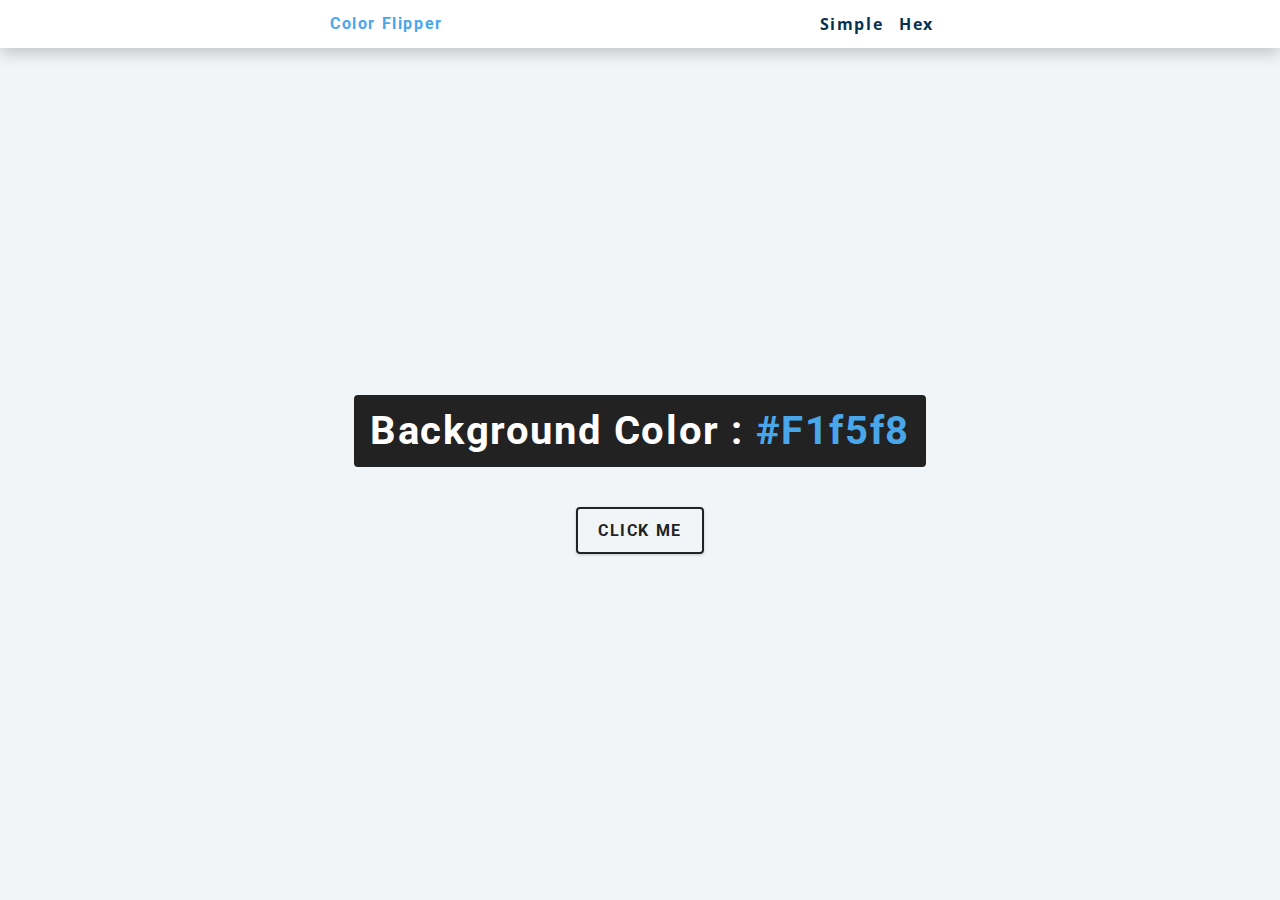
<file: index.html>
<!DOCTYPE html>
<html lang="en">
  <head>
    <meta charset="UTF-8" />
    <meta name="viewport" content="width=device-width, initial-scale=1.0" />
    <title>Color Flipper || Simple</title>

    <!-- styles -->
    <link rel="stylesheet" href="styles.css" />
  </head>
  <body>
    <nav>
      <div class="nav-center">
        <h4>color flipper</h4>
        <ul class="nav-links">
          <li><a href="index.html">simple</a></li>
          <li><a href="hex.html">hex</a></li>
        </ul>
      </div>
    </nav>
    <main>
      <div class="container">
        <h2>background color : <span class="color">#f1f5f8</span></h2>
        <button class="btn btn-hero" id="btn">click me</button>
      </div>
    </main>
    <!-- javascript -->
    <script src="app.js"></script>
  </body>
</html>
</file>
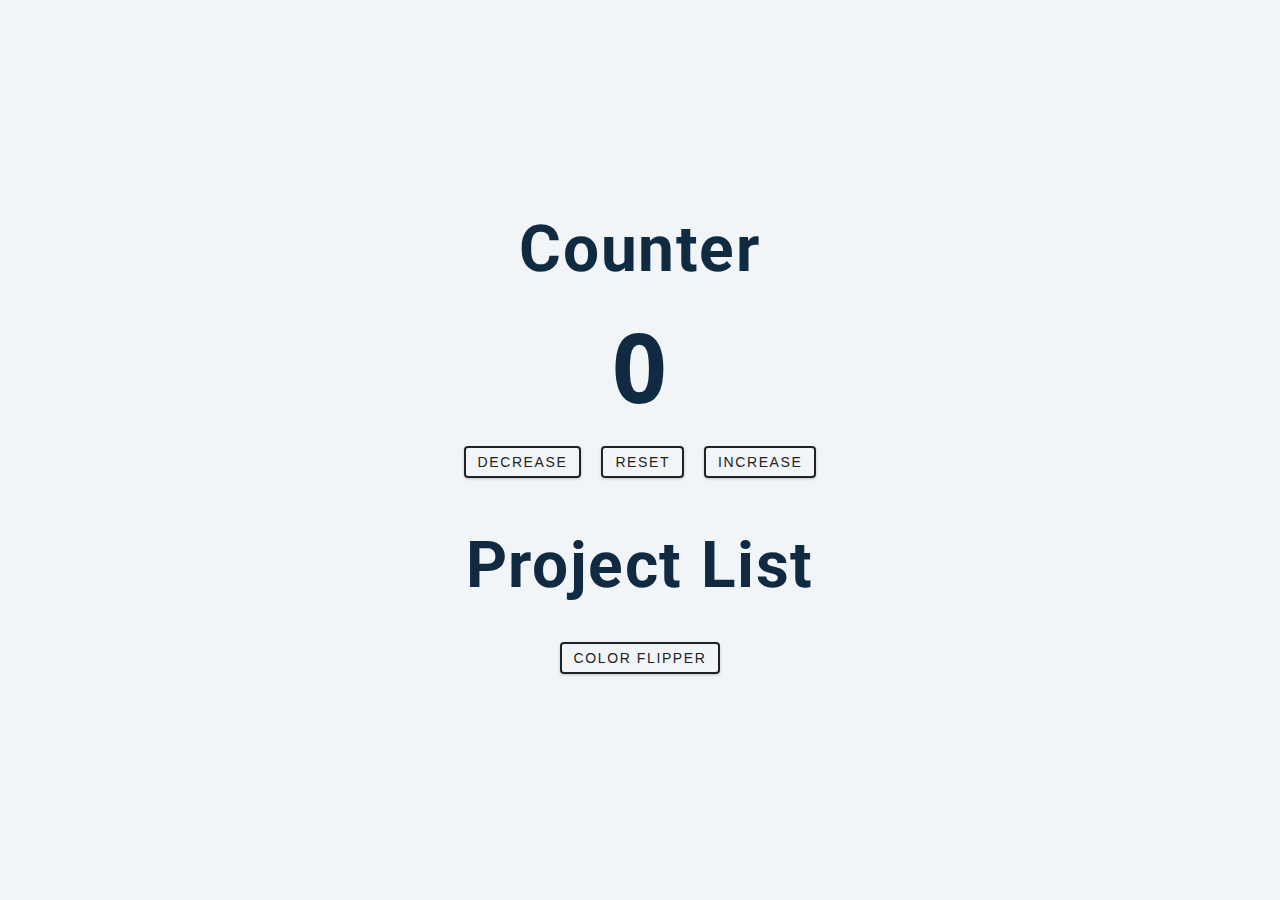
<file: Counter/index.html>
<!DOCTYPE html>
<html lang="en">
  <head>
    <meta charset="UTF-8" />
    <meta name="viewport" content="width=device-width, initial-scale=1.0" />
    <title>Counter</title>

    <!-- styles -->
    <link rel="stylesheet" href="styles.css" />
  </head>
  <body>
    <main>
      <div class="container">
        
        <h1>counter</h1>
        <span id="value">0</span>
        <div class="button-container">
          <button class="btn decrease">decrease</button>
          <button class="btn reset">reset</button>
          <button class="btn increase">increase</button>
        </div>
        <br><br>

        <h1>Project list </h1><br>
        <div class="button-container">
         <a href="https://colorflip.icoexperts.tech" target="_blank"> <button class="btn"> Color Flipper </button></a>
        </div>
      </div>
      
    </main>
    <!-- javascript -->
    <script src="app.js"></script>
  </body>
</html>
</file>
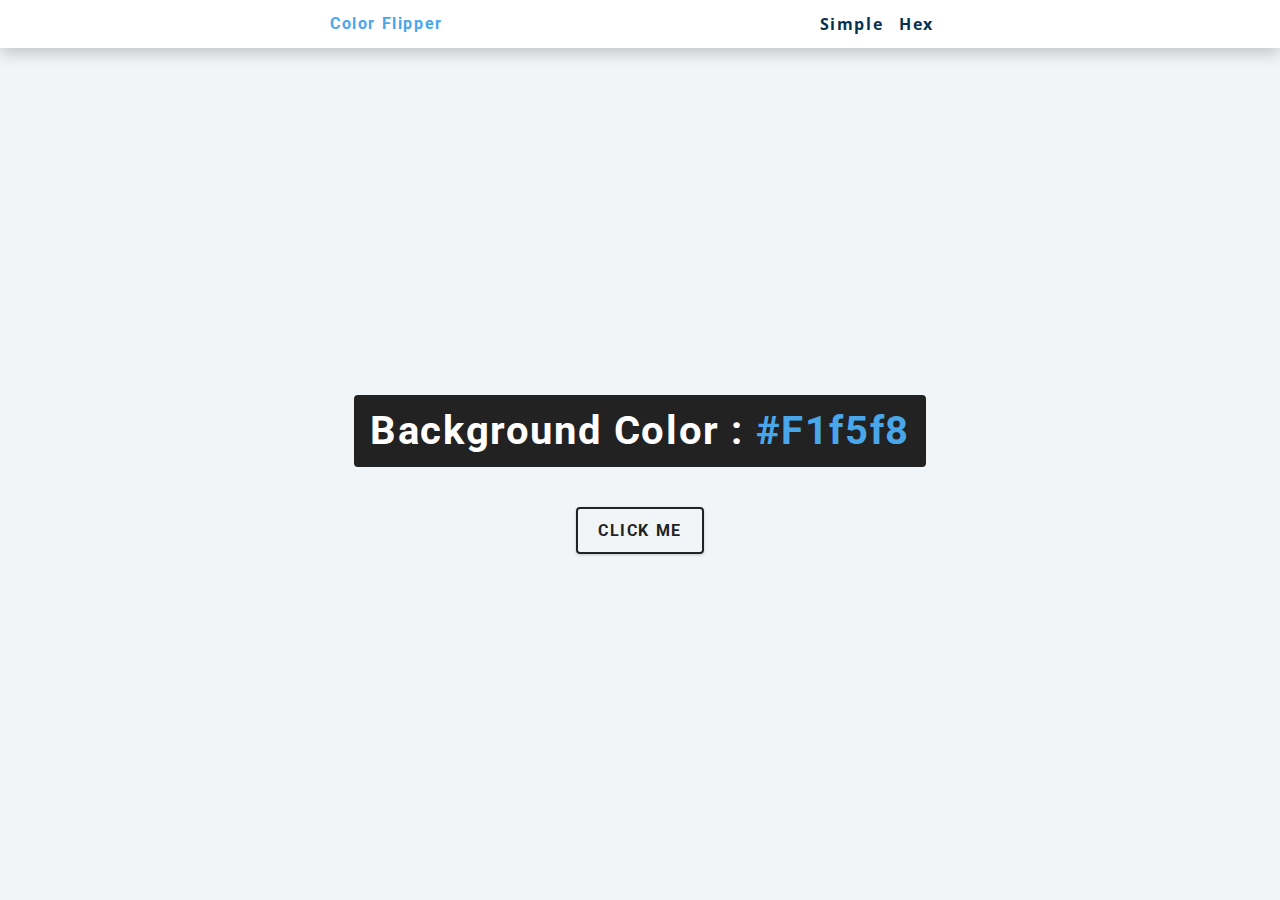
<file: hex.html>
<!DOCTYPE html>
<html lang="en">
  <head>
    <meta charset="UTF-8" />
    <meta name="viewport" content="width=device-width, initial-scale=1.0" />
    <title>Color Flipper || Hex</title>

    <!-- styles -->
    <link rel="stylesheet" href="styles.css" />
  </head>

  <body>
    <nav>
      <div class="nav-center">
        <h4>color flipper</h4>
        <ul class="nav-links">
          <li><a href="index.html">simple</a></li>
          <li><a href="hex.html">hex</a></li>
        </ul>
      </div>
    </nav>
    <main>
      <div class="container">
        <h2>background color : <span class="color">#f1f5f8</span></h2>
        <button class="btn btn-hero" id="btn">click me</button>
      </div>
    </main>
    <!-- javascript -->
    <script src="hex.js"></script>
  </body>
</html>
</file>
<file: styles.css>
/*
=============== 
Fonts
===============
*/
@import url("https://fonts.googleapis.com/css?family=Open+Sans|Roboto:400,700&display=swap");

/*
=============== 
Variables
===============
*/

:root {
  /* dark shades of primary color*/
  --clr-primary-1: hsl(205, 86%, 17%);
  --clr-primary-2: hsl(205, 77%, 27%);
  --clr-primary-3: hsl(205, 72%, 37%);
  --clr-primary-4: hsl(205, 63%, 48%);
  /* primary/main color */
  --clr-primary-5: hsl(205, 78%, 60%);
  /* lighter shades of primary color */
  --clr-primary-6: hsl(205, 89%, 70%);
  --clr-primary-7: hsl(205, 90%, 76%);
  --clr-primary-8: hsl(205, 86%, 81%);
  --clr-primary-9: hsl(205, 90%, 88%);
  --clr-primary-10: hsl(205, 100%, 96%);
  /* darkest grey - used for headings */
  --clr-grey-1: hsl(209, 61%, 16%);
  --clr-grey-2: hsl(211, 39%, 23%);
  --clr-grey-3: hsl(209, 34%, 30%);
  --clr-grey-4: hsl(209, 28%, 39%);
  /* grey used for paragraphs */
  --clr-grey-5: hsl(210, 22%, 49%);
  --clr-grey-6: hsl(209, 23%, 60%);
  --clr-grey-7: hsl(211, 27%, 70%);
  --clr-grey-8: hsl(210, 31%, 80%);
  --clr-grey-9: hsl(212, 33%, 89%);
  --clr-grey-10: hsl(210, 36%, 96%);
  --clr-white: #fff;
  --clr-red-dark: hsl(360, 67%, 44%);
  --clr-red-light: hsl(360, 71%, 66%);
  --clr-green-dark: hsl(125, 67%, 44%);
  --clr-green-light: hsl(125, 71%, 66%);
  --clr-black: #222;
  --ff-primary: "Roboto", sans-serif;
  --ff-secondary: "Open Sans", sans-serif;
  --transition: all 0.3s linear;
  --spacing: 0.1rem;
  --radius: 0.25rem;
  --light-shadow: 0 5px 15px rgba(0, 0, 0, 0.1);
  --dark-shadow: 0 5px 15px rgba(0, 0, 0, 0.2);
  --max-width: 1170px;
  --fixed-width: 620px;
}
/*
=============== 
Global Styles
===============
*/

*,
::after,
::before {
  margin: 0;
  padding: 0;
  box-sizing: border-box;
}
body {
  font-family: var(--ff-secondary);
  background: var(--clr-grey-10);
  color: var(--clr-grey-1);
  line-height: 1.5;
  font-size: 0.875rem;
}
ul {
  list-style-type: none;
}
a {
  text-decoration: none;
}
h1,
h2,
h3,
h4 {
  letter-spacing: var(--spacing);
  text-transform: capitalize;
  line-height: 1.25;
  margin-bottom: 0.75rem;
  font-family: var(--ff-primary);
}
h1 {
  font-size: 3rem;
}
h2 {
  font-size: 2rem;
}
h3 {
  font-size: 1.25rem;
}
h4 {
  font-size: 0.875rem;
}
p {
  margin-bottom: 1.25rem;
  color: var(--clr-grey-5);
}
@media screen and (min-width: 800px) {
  h1 {
    font-size: 4rem;
  }
  h2 {
    font-size: 2.5rem;
  }
  h3 {
    font-size: 1.75rem;
  }
  h4 {
    font-size: 1rem;
  }
  body {
    font-size: 1rem;
  }
  h1,
  h2,
  h3,
  h4 {
    line-height: 1;
  }
}
/*  global classes */

/* section */
.section {
  padding: 5rem 0;
}

.section-center {
  width: 90vw;
  margin: 0 auto;
  max-width: 1170px;
}
@media screen and (min-width: 992px) {
  .section-center {
    width: 95vw;
  }
}
main {
  min-height: 100vh;
  display: grid;
  place-items: center;
}

/*
=============== 
Nav
===============
*/
nav {
  background: var(--clr-white);
  height: 3rem;
  display: grid;
  align-items: center;
  box-shadow: var(--dark-shadow);
}
.nav-center {
  width: 90vw;
  max-width: var(--fixed-width);
  margin: 0 auto;
  display: flex;
  align-items: center;
  justify-content: space-between;
}
.nav-center h4 {
  margin-bottom: 0;
  color: var(--clr-primary-5);
}
.nav-links {
  display: flex;
}
nav a {
  text-transform: capitalize;
  font-weight: 700;
  font-size: 1rem;
  color: var(--clr-primary-1);
  letter-spacing: var(--spacing);
  margin-right: 1rem;
}
nav a:hover {
  color: var(--clr-primary-5);
}
/*
=============== 
Container
===============
*/
main {
  min-height: calc(100vh - 3rem);
  display: grid;
  place-items: center;
}
.container {
  text-align: center;
}
.container h2 {
  background: var(--clr-black);
  color: var(--clr-white);
  padding: 1rem;
  border-radius: var(--radius);
  margin-bottom: 2.5rem;
}
.color {
  color: var(--clr-primary-5);
}
.btn-hero {
  font-family: var(--ff-primary);
  text-transform: uppercase;
  background: transparent;
  color: var(--clr-black);
  letter-spacing: var(--spacing);
  display: inline-block;
  font-weight: 700;
  transition: var(--transition);
  border: 2px solid var(--clr-black);
  cursor: pointer;
  box-shadow: 0 1px 3px rgba(0, 0, 0, 0.2);
  border-radius: var(--radius);
  font-size: 1rem;
  padding: 0.75rem 1.25rem;
}
.btn-hero:hover {
  color: var(--clr-white);
  background: var(--clr-black);
}
</file>
<file: Counter/styles.css>
/*
=============== 
Fonts
===============
*/
@import url("https://fonts.googleapis.com/css?family=Open+Sans|Roboto:400,700&display=swap");

/*
=============== 
Variables
===============
*/

:root {
  /* dark shades of primary color*/
  --clr-primary-1: hsl(205, 86%, 17%);
  --clr-primary-2: hsl(205, 77%, 27%);
  --clr-primary-3: hsl(205, 72%, 37%);
  --clr-primary-4: hsl(205, 63%, 48%);
  /* primary/main color */
  --clr-primary-5: hsl(205, 78%, 60%);
  /* lighter shades of primary color */
  --clr-primary-6: hsl(205, 89%, 70%);
  --clr-primary-7: hsl(205, 90%, 76%);
  --clr-primary-8: hsl(205, 86%, 81%);
  --clr-primary-9: hsl(205, 90%, 88%);
  --clr-primary-10: hsl(205, 100%, 96%);
  /* darkest grey - used for headings */
  --clr-grey-1: hsl(209, 61%, 16%);
  --clr-grey-2: hsl(211, 39%, 23%);
  --clr-grey-3: hsl(209, 34%, 30%);
  --clr-grey-4: hsl(209, 28%, 39%);
  /* grey used for paragraphs */
  --clr-grey-5: hsl(210, 22%, 49%);
  --clr-grey-6: hsl(209, 23%, 60%);
  --clr-grey-7: hsl(211, 27%, 70%);
  --clr-grey-8: hsl(210, 31%, 80%);
  --clr-grey-9: hsl(212, 33%, 89%);
  --clr-grey-10: hsl(210, 36%, 96%);
  --clr-white: #fff;
  --clr-red-dark: hsl(360, 67%, 44%);
  --clr-red-light: hsl(360, 71%, 66%);
  --clr-green-dark: hsl(125, 67%, 44%);
  --clr-green-light: hsl(125, 71%, 66%);
  --clr-black: #222;
  --ff-primary: "Roboto", sans-serif;
  --ff-secondary: "Open Sans", sans-serif;
  --transition: all 0.3s linear;
  --spacing: 0.1rem;
  --radius: 0.25rem;
  --light-shadow: 0 5px 15px rgba(0, 0, 0, 0.1);
  --dark-shadow: 0 5px 15px rgba(0, 0, 0, 0.2);
  --max-width: 1170px;
  --fixed-width: 620px;
}
/*
=============== 
Global Styles
===============
*/

*,
::after,
::before {
  margin: 0;
  padding: 0;
  box-sizing: border-box;
}
body {
  font-family: var(--ff-secondary);
  background: var(--clr-grey-10);
  color: var(--clr-grey-1);
  line-height: 1.5;
  font-size: 0.875rem;
}
ul {
  list-style-type: none;
}
a {
  text-decoration: none;
}
h1,
h2,
h3,
h4 {
  letter-spacing: var(--spacing);
  text-transform: capitalize;
  line-height: 1.25;
  margin-bottom: 0.75rem;
  font-family: var(--ff-primary);
}
h1 {
  font-size: 3rem;
}
h2 {
  font-size: 2rem;
}
h3 {
  font-size: 1.25rem;
}
h4 {
  font-size: 0.875rem;
}
p {
  margin-bottom: 1.25rem;
  color: var(--clr-grey-5);
}
@media screen and (min-width: 800px) {
  h1 {
    font-size: 4rem;
  }
  h2 {
    font-size: 2.5rem;
  }
  h3 {
    font-size: 1.75rem;
  }
  h4 {
    font-size: 1rem;
  }
  body {
    font-size: 1rem;
  }
  h1,
  h2,
  h3,
  h4 {
    line-height: 1;
  }
}
/*  global classes */

/* section */
.section {
  padding: 5rem 0;
}

.section-center {
  width: 90vw;
  margin: 0 auto;
  max-width: 1170px;
}
@media screen and (min-width: 992px) {
  .section-center {
    width: 95vw;
  }
}
main {
  min-height: 100vh;
  display: grid;
  place-items: center;
}

/*
=============== 
Counter
===============
*/

main {
  min-height: 100vh;
  display: grid;
  place-items: center;
}
.container {
  text-align: center;
}
#value {
  font-size: 6rem;
  font-weight: bold;
}
.btn {
  text-transform: uppercase;
  background: transparent;
  color: var(--clr-black);
  padding: 0.375rem 0.75rem;
  letter-spacing: var(--spacing);
  display: inline-block;
  transition: var(--transition);
  font-size: 0.875rem;
  border: 2px solid var(--clr-black);
  cursor: pointer;
  box-shadow: 0 1px 3px rgba(0, 0, 0, 0.2);
  border-radius: var(--radius);
  margin: 0.5rem;
}
.btn:hover {
  color: var(--clr-white);
  background: var(--clr-black);
}
</file>
